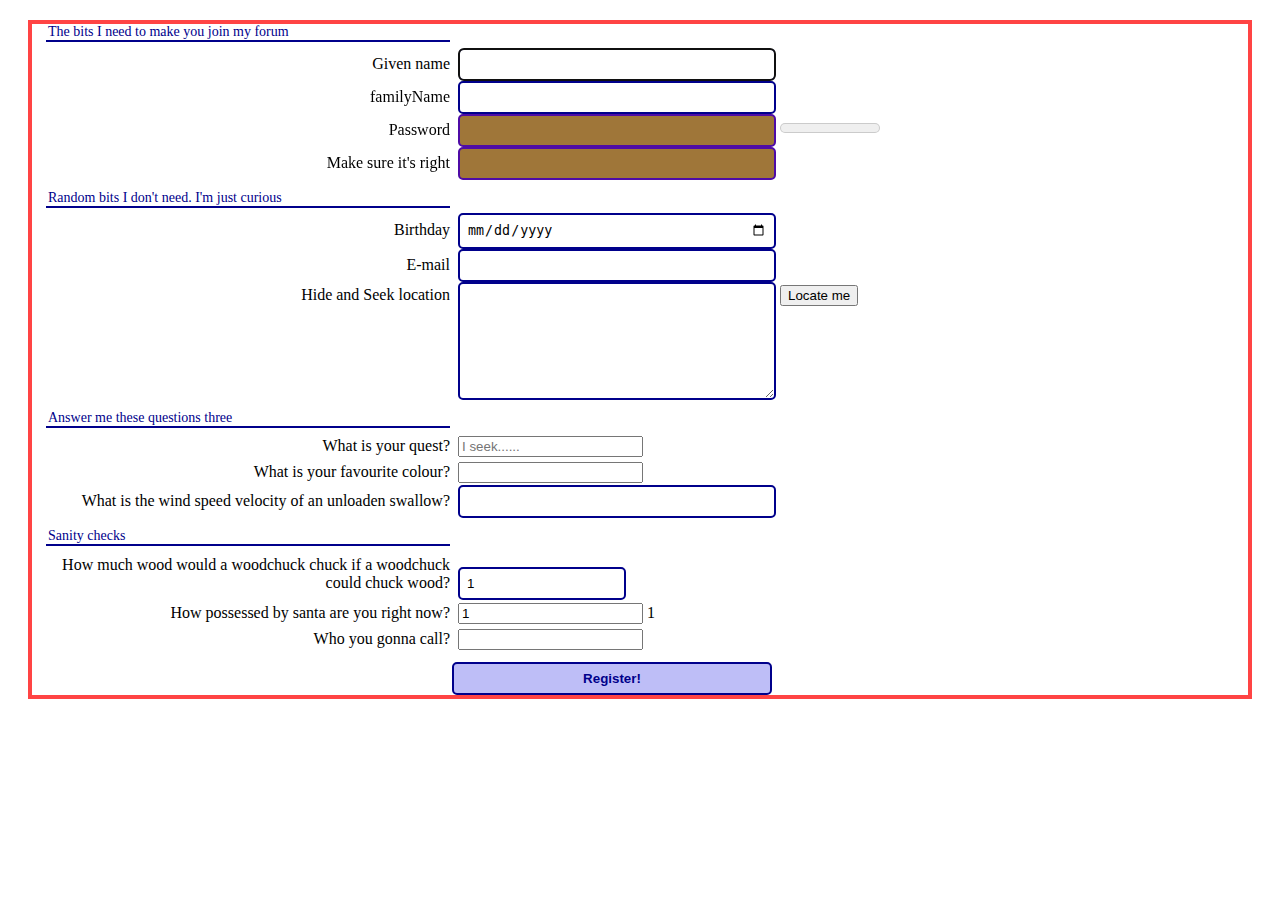
<file: Form with js/index.html>
<!DOCTYPE html>
<html lang="en">
<head>
  <meta charset="UTF-8">
  <meta http-equiv="X-UA-Compatible" content="IE=edge">
  <meta name="viewport" content="width=device-width, initial-scale=1.0">
  <title>Password Validation</title>
  <script src="inedx.js"></script>
  <link rel="stylesheet" href="index.css">
</head>
<body>
  <form action="forum.cfm" method="post">
  <fieldset>
    <legend>The bits I need to make you join my forum</legend>
    <label for="givenName">Given name</label>
    <input type="text" name="giveName" id="givenName" autocomplete="off" autofocus>
    <br>
    <label for="familyName">familyName</label>
    <input type="text" name="familyName" id="familyName" autocomplet="off">
    <br>
    <label for="passwordA">Password</label>
    <input required type="password" name="passwordA" id="passwordA" oninput="checkpsswords()">
    <meter id="passwordStrength" min="0" max="10" value="0" low="5"></meter>
    <br>
    <label for="passwordB">Make sure it's right</label>
    <input required type="password" name="passwordB" id="passwordB" oninput="checkpasswords();">
    <br>
  </fieldset>
  <fieldset>
    <legend>Random bits I don't need. I'm just curious</legend>
    <label for="dob">Birthday</label>
    <input type="date" name="dob" id="dob">
    <br>
    <label for="email">E-mail</label>
    <input type="email" name="email" id="email" autocomplete="off">
    <br>
    <label for="whereami">Hide and Seek location</label>
    <textarea name="whereami" id="whereami"></textarea>
    <button id="findme" type="button">Locate me</button>
    <br>
  </fieldset>
  <fieldset>
    <legend>Answer me these questions three</legend>
    <label for="quest">What is your quest?</label>
    <input type="quest" id="quest" type="search" placeholder="I seek......" autocomplete="off">
    <br>
    <label for="colour">What is your favourite colour?</label>
    <input type="colour" id="colour" name="colour" oninput="this.style.backgroundcolour=this.value;">
    <br>
    <label for="swallow">What is the wind speed velocity of an unloaden swallow?</label>
    <input list="swallows" id="swallow" name="swallow">
    <datalist id="swallows">
      <option value="African , Asia or European?"></option>
    </datalist>
    <br>
  </fieldset>
  <fieldset>
    <legend>Sanity checks</legend>
    <label for="chuck">How much wood would a woodchuck chuck if a woodchuck could chuck wood?</label>
    <input type="number" name="chuck" id="chuck" min="1" max="15" step="1" value="1">
    <br>
    <label for="snata"> How possessed by santa are you right now?</label>
    <input type="santa" id="santa" type="range" min="1" max="12" step="1" value="1">
    <output name="so" id="santaoutput">1</output>
    <br>
    <label for="call">Who you gonna call?</label>
    <input type="callingoptins" id="call" name="call" pattern="Ghostbusters[0-9]*" oninput="validateCallingOptins();">
    <datalist id="callingoptins">
      <option value="Ghostbusters"></option>
    </datalist>
  </fieldset>
  <input type="submit" value="Register!">
</form>
</body>
</html>
</file>
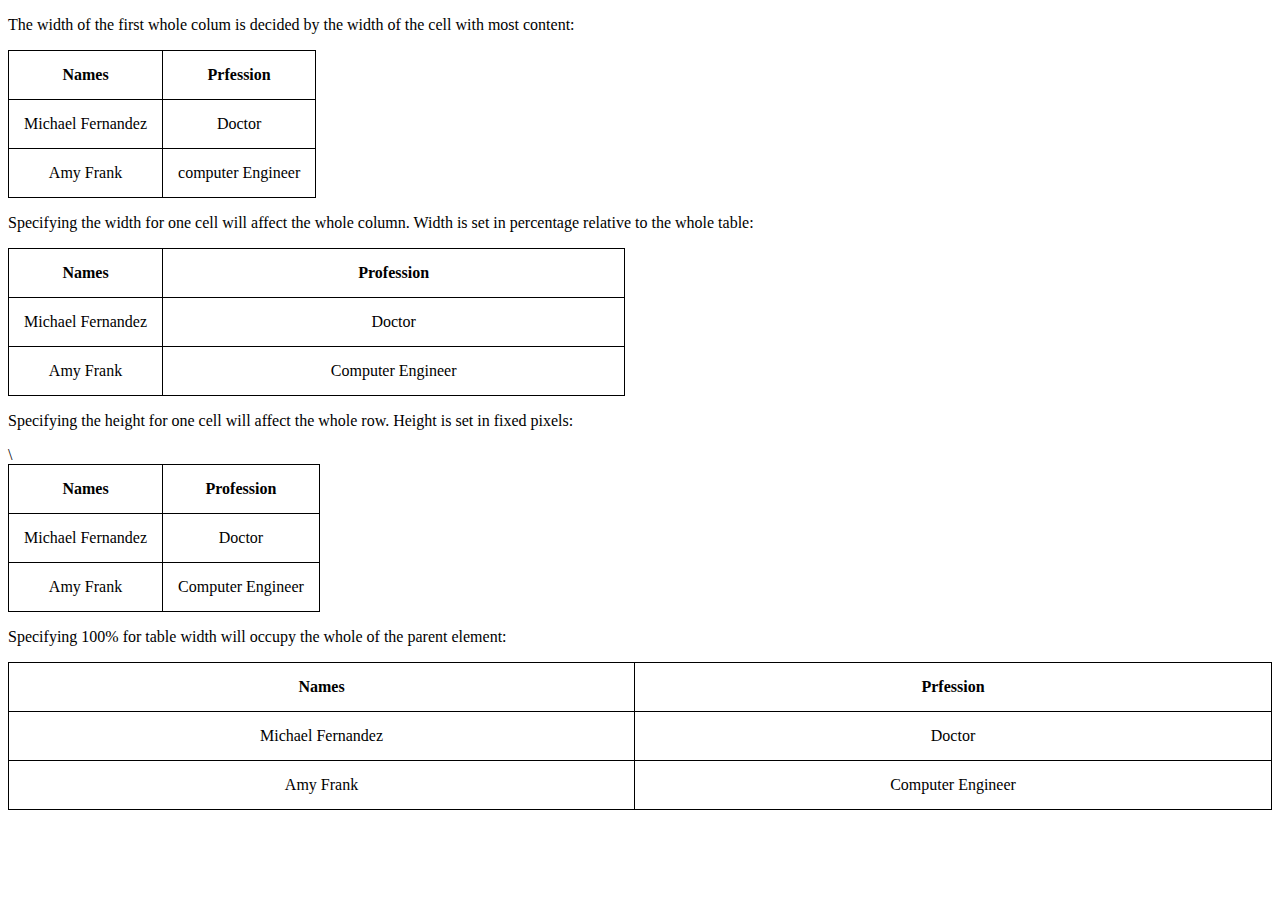
<file: HTMLvsCSStable/index.html>
<!DOCTYPE html>
<html lang="en">
<head>
  <meta charset="UTF-8">
  <meta http-equiv="X-UA-Compatible" content="IE=edge">
  <meta name="viewport" content="width=device-width, initial-scale=1.0">
  <title>Styling ypur table- able width and height</title>
  <link rel="stylesheet" href="index.css">
</head>
<body>
  <p>The width of the first whole colum is decided by the width of the cell with most content:</p>
  <table>
    <tr>
      <th>Names</th>
      <th>Prfession</th>
    </tr>
    <tr>
      <td>Michael Fernandez</td>
      <td>Doctor</td>
    </tr>
    <tr>
      <td>Amy Frank</td>
      <td>computer Engineer</td>
    </tr>
  </table>
  <p>Specifying the width for one cell will affect the whole column. Width is set in percentage relative to the whole table:</p>
  <table>
    <tr>
      <th class="eg1">Names</th>
      <th>Profession</th>
    </tr>
    <tr>
      <td>Michael Fernandez</td>
      <td>Doctor</td>
    </tr>
    <tr>
      <td>Amy Frank</td>
      <td>Computer Engineer</td>
    </tr>
  </table>
  <p>Specifying the height for one cell will affect the whole row. Height is set in fixed pixels:</p>
  <table>
    <tr>
      <th class="eg2">Names</th>
      <th>Profession</th>
    </tr>
    <tr>
      <td>Michael Fernandez</td>\
      <td>Doctor</td>
    </tr>
    <tr>
      <td>Amy Frank</td>
      <td>Computer Engineer</td>
    </tr>
  </table>
  <p>Specifying 100% for table width will occupy the whole of the parent element:</p>
  <table class="eg3">
    <tr>
      <th>Names</th>
      <th>Prfession</th>
    </tr>
    <tr>
      <td>Michael Fernandez</td>
      <td>Doctor</td>
    </tr>
    <tr>
      <td>Amy Frank</td>
      <td>Computer Engineer</td>
    </tr>
  </table>
</body>
</html>
</file>
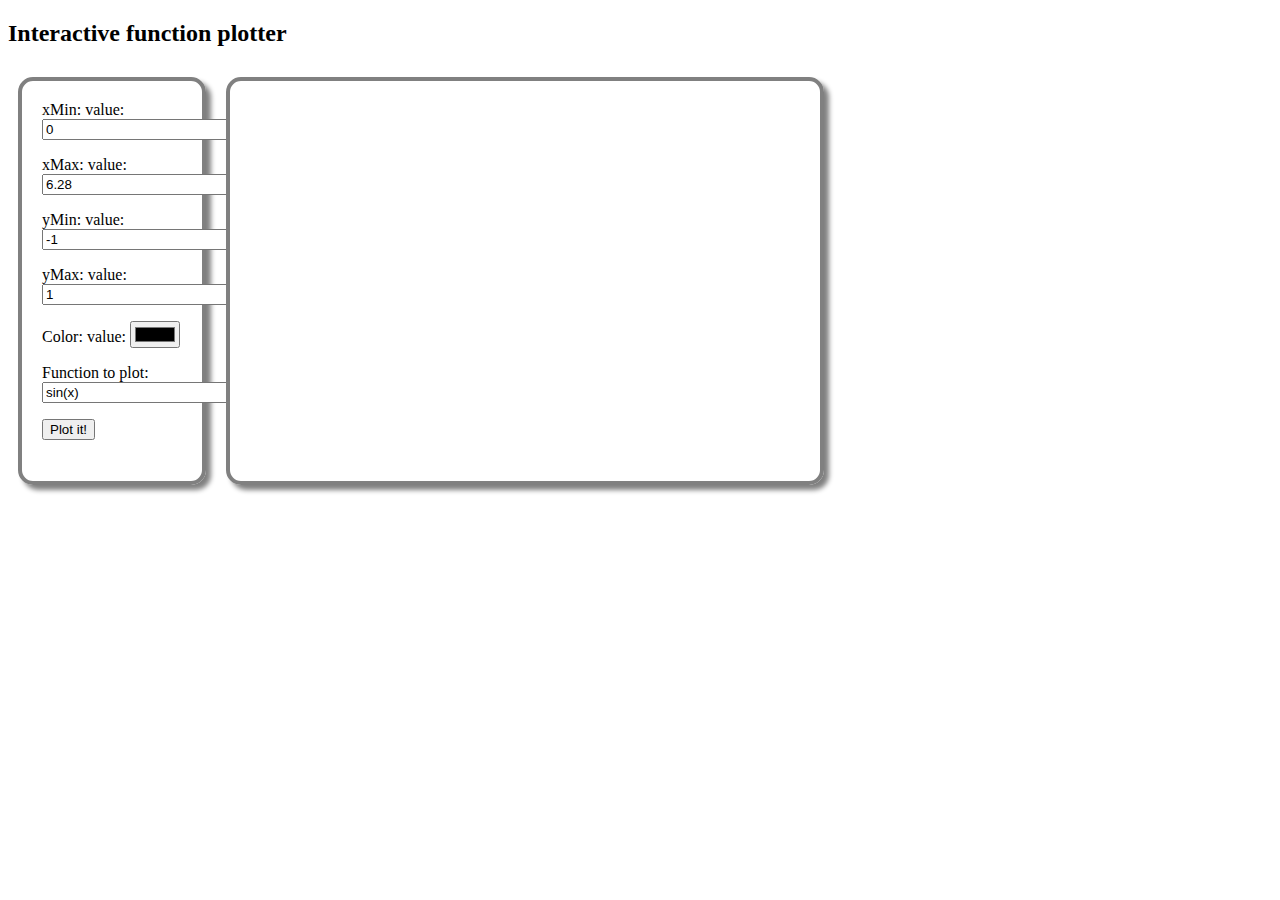
<file: PlotFunctionWithJs/plotFun.html>
<!DOCTYPE html>
<html lang="en"> 
<head>
  <title>Plotting functions in JavaScript using the 
    function plot library</title>
  <meta charset="utf-8"/>
  <script src="plotFun.js"></script>
  <link rel="stylesheet" href="plotFun.css">
  <script src="https://mauriciopoppe.github.io/function-plot/js/function-plot.js"></script>
</head>
<body onload="plot();">
  <h2>Interactive function plotter</h2>
  <section id="plotSettings">
  <label for="xMin">xMin: </label>
  value: <input type=number id="xMin" value=0 step=0.5
                oninput="plot();">
    <p></p>
  <label for="xMax">xMax: </label>
  value: <input type=number id="xMax" value=6.28 step=0.5
                oninput="plot();">

  <p></p>
 <label for="yMin">yMin: </label>
  value: <input type=number id="yMin" value=-1 step=0.5
                oninput="plot();">
    <p></p>
  <label for="yMax">yMax: </label>
  value: <input type=number id="yMax" value=1 step=0.5
                oninput="plot();">
    <p></p>
  <label for="color">Color: </label>
  value: <input type=color id="color"
                onchange="plot();">
    <p></p>
      <label for="function">Function to plot: </label>
  <input id="function" type="text" 
         value="sin(x)" 
         onchange="plot();">
    <p></p>
  <button onclick="plot();">Plot it!</button>

  </section>
  
  <section id="plot">
     <div id="myFunction"></div>
  </section>

</body>
</html>
</file>
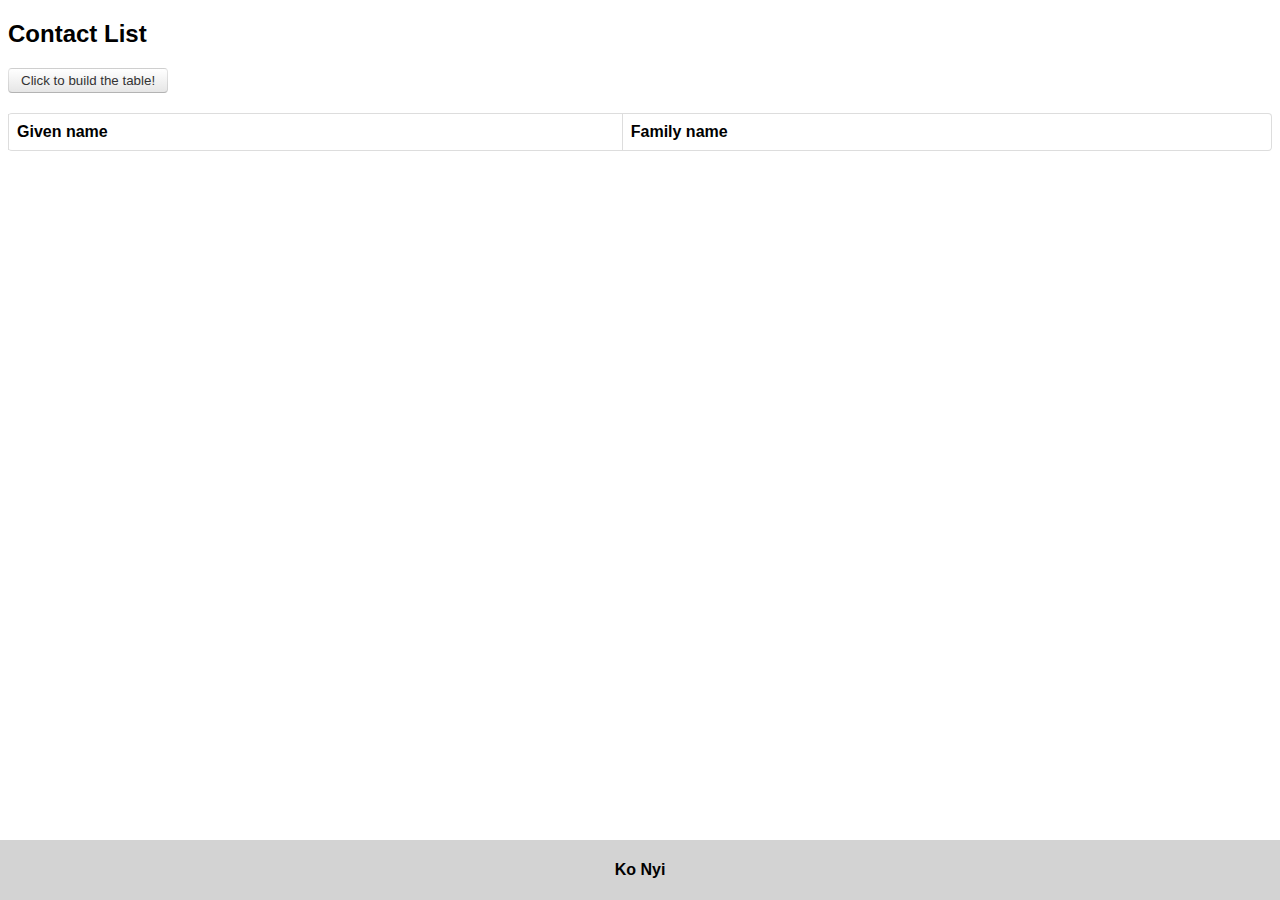
<file: SampleContactAppWithJs/contact.html>
<!DOCTYPE html>
<html lang="en">
<head>
    <meta charset="UTF-8">
    <meta http-equiv="X-UA-Compatible" content="IE=edge">
    <meta name="viewport" content="width=device-width, initial-scale=1.0">
    <title>Sample Contact webapp</title>
    <link rel="stylesheet" href="contact.css">
    <script src="contact.js"></script>
</head>
<body>
    <h2>Contact List</h2>
    <button onclick="buildTable();">Click to build the table!</button>
    <table>
        <thead>
            <tr>
                <th>Given name</th>
                <th>Family name</th>
            </tr>
        </thead>
        <tbody id="tableContactBody"></tbody>
    </table>
    <footer>Ko Nyi</footer>
</body>
</html>
</file>
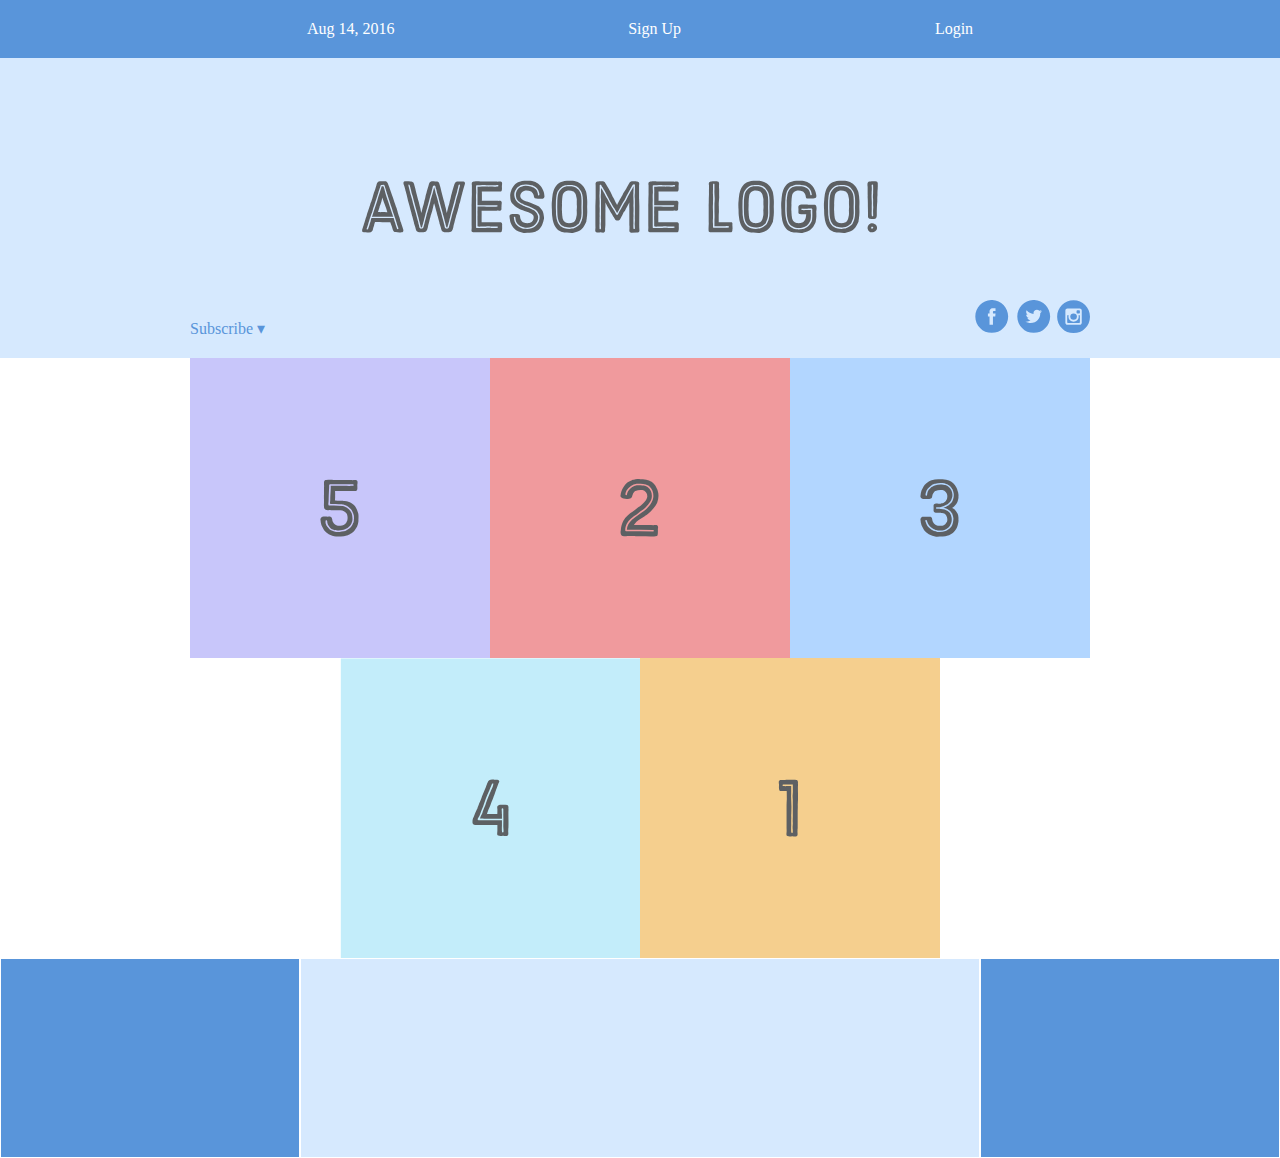
<file: SimpleFlexBoxProject/flexbox.html>
<!DOCTYPE html>
<html lang='en'>
  <head>
    <meta charset='UTF-8'/>
    <title>Some Web Page</title>
    <link rel='stylesheet' href='styles.css'/>
  </head>
  <body>
    <div class='menu-container'>
      <div class='menu'>
        <div class='date'>Aug 14, 2016</div>
        <div class='signup'>Sign Up</div>
        <div class='login'>Login</div>
      </div>
    </div>
    <div class='header-container'>
      <div class='header'>
        <div class='subscribe'>Subscribe &#9662;</div>
        <div class='logo'><img src='images/awesome-logo.svg'/></div>
        <div class='social'><img src='images/social-icons.svg'/></div>
      </div>
    </div>
    <div class='photo-grid-container'>
      <div class='photo-grid'>
        <div class='photo-grid-item first-item'>
          <img src='images/one.svg'/>
        </div>
        <div class='photo-grid-item'>
          <img src='images/two.svg'/>
        </div>
        <div class='photo-grid-item'>
          <img src='images/three.svg'/>
        </div>
        <div class='photo-grid-item'>
          <img src='images/four.svg'/>
        </div>
        <div class='photo-grid-item last-item'>
          <img src='images/five.svg'/>
        </div>
      </div>
    </div>
    <div class='footer'>
      <div class='footer-item footer-one'></div>
      <div class='footer-item footer-two'></div>
      <div class='footer-item footer-three'></div>
    </div>
  </body>
</html>
</file>
<file: Form with js/index.css>
input:invalid:required,
input:invalid {
  background-color: #875509cd;
  border: 2px solid #4e0ba6;
}

form {
  margin: 20px;
}
fieldset {
  border: none;
}
legend {
  border-bottom: 2px solid #00008B;
  color: #00008B;
  font-family: Verdana;
  font-size:14px;
  width: 400px;
}
label {
  display: inline-block;
  padding: 4px;
  text-align: right;
  width: 400px;
}
input[type=text],
input[type=password],
input[type=date],
input[type=email],
input[type=search],
input[list],
input[type=color],
input[type=number],
input[type=submit],
input[type=button],
textarea {
  border: 2px solid #00008B;
  border-radius: 5px;
  padding: 7px;
  width: 300px;
}
textarea {
  height: 100px;
  vertical-align: top;
}
input[type=search] {
  width: 320px;
}
input[type=color] {
  cursor: pointer;
  width: 150px;
}
input[type=number] {
  width: 150px;
}
input[type=range] {
  width: 300px;
}
meter {
  height: 20px;
  width: 100px;
}
input[type=submit] {
  background-color: #BEBEF7;
  color: #00008B;
  cursor:pointer;
  font-weight: bold;
  margin-left: 420px;
  width: 320px;
}
input[type=button] {
  background-color: #EFBDB8;
  border-color: #8B0000;
  color: #8b0000;
  cursor:pointer;
  font-weight: bold;
  margin-left: 420px;
  width: 320px;
}
form{
  border: 4px solid rgba(255, 31, 31, 0.837);
  border-collapse: collapse;
}
</file>
<file: HTMLvsCSStable/index.css>
table,th,td{
    border: 1px solid black;
    border-collapse: collapse;
}
th.eg1{
    width: 25%;
    height: 25%;
}
th.eg2{
    height: 70%;
}
table.eg3{
    width: 100%;
}
td { text-align: center;}
th, td { padding: 15px; }
table { border-spacing: 25px 50px; }
table, td, th { border-spacing: 25px; }
</file>
<file: PlotFunctionWithJs/plotFun.css>
section{
    border: 4px solid grey;
    border-radius: 15px;
    box-shadow: 5px 5px 5px grey;
    float: left;
    height: 360px;
    padding: 20px;
    margin: 10px;
}
#plotSettings{
    width: 140px;
}
#plot{
    width: 550px;
}
</file>
<file: SampleContactAppWithJs/contact.css>
body {
    font-family: "Helvetica Neue", Helvetica, Arial, sans-serif
  }
  
  table {
    border-spacing: 0;
    width: 100%;
    border: 1px solid #dddddd;
    border-collapse: separate;
    border-left: 0;
    border-radius: 4px;
    margin-top:20px;
  }
  
  tbody>tr:nth-child(odd)>td {
    background-color: lightGrey;
  }
  
  tr {
    border-collapse: separate;
  }
  
  th,td {
    padding: 8px;
    line-height: 20px;
    text-align: left;
    vertical-align: top;
    border-left: 1px solid #dddddd;
  }
  
  td {
    border-top: 1px solid #dddddd;
  }
  
  tbody:last-child tr:last-child>td:first-child {
    border-bottom-left-radius: 4px;
  }
  
  tbody:last-child tr:last-child>td:last-child {
    border-bottom-right-radius: 4px;
  }
  
  
  button {
    padding: 4px 12px;
    color: #333333;
    background-image: linear-gradient(to bottom, #ffffff, #e6e6e6);
    border: 1px solid #cccccc;
    border-color: #e6e6e6 #e6e6e6 #bfbfbf;
    border-color: rgba(0, 0, 0, 0.1) rgba(0, 0, 0, 0.1) rgba(0, 0, 0, 0.25);
    border-bottom-color: #b3b3b3;
    border-radius: 4px;
  }
  
  button:active {
    box-shadow: inset 0 2px 4px rgba(0, 0, 0, 0.15), 0 1px 2px rgba(0, 0, 0, 0.05);
    color: #333333;
    background-color: #e6e6e6;
  }
  
  button:hover, button:focus {
    background-color: #e6e6e6;
    color: #333333; 
  }
  
  
  footer {
    position: fixed;
    bottom: 0px;
    background-color: lightGrey;
    height: 60px;
    left: 0px;
    text-align: center;
    width: 100%;
    line-height: 60px;
    font-weight: bold;
  }
</file>
<file: SimpleFlexBoxProject/styles.css>
* {
    margin: 0;
    padding: 0;
    box-sizing: border-box;
  }
  
  .menu-container {
    color: #fff;
    background-color: #5995DA;  /* Blue */
    padding: 20px 0;
  }
  
  .menu {
    /* border: 2px solid rgb(217, 209, 209); */
    width: 900px;
    display: flex;
    justify-content: space-around;
  }
  
  .menu-container {
    /* ... */
    display: flex;
    justify-content: center; 
  }
  .links {
    /* For debugging */
    display: flex;
    justify-content: flex-end;
  }
  
  .login {
    margin-left: 20px;
  }
  .header-container {
    color: #5995DA;
    background-color: #D6E9FE;
    display: flex;
    justify-content: center;
  }
  
  .header {
    width: 900px;
    height: 300px;
    display: flex;
    justify-content: space-between;
    align-items: center;
  }

/* .social,
.logo,
.subscribe {
  border: 2px solid #5995DA;
} */

/* for photos */

.photo-grid-container {
  display: flex;
  justify-content: center;
}

.photo-grid {
  width: 900px;
  display: flex;
  justify-content: center;
  flex-wrap: wrap;
  flex-direction: row;  /* Update this */
  align-items: center;
}

.photo-grid-item {
  /* border: 1px solid #fff; */
  width: 300px;
  height: 300px;
}
.first-item {
  order: 1;
}

.last-item {
  order: -1;
}

.social,
.subscribe {
  align-self: flex-end;
  margin-bottom: 20px;
}

.footer {
  display: flex;
  justify-content: space-between;
}

.footer-item {
  border: 1px solid #fff;
  background-color: #D6E9FE;
  height: 200px;
  flex: 1;
}

.footer-three {
  flex: 2;
}

.footer-one,
.footer-three {
  background-color: #5995DA;
  flex: initial;
  width: 300px;
}

signup {
  margin-left: auto;
}
</file>
